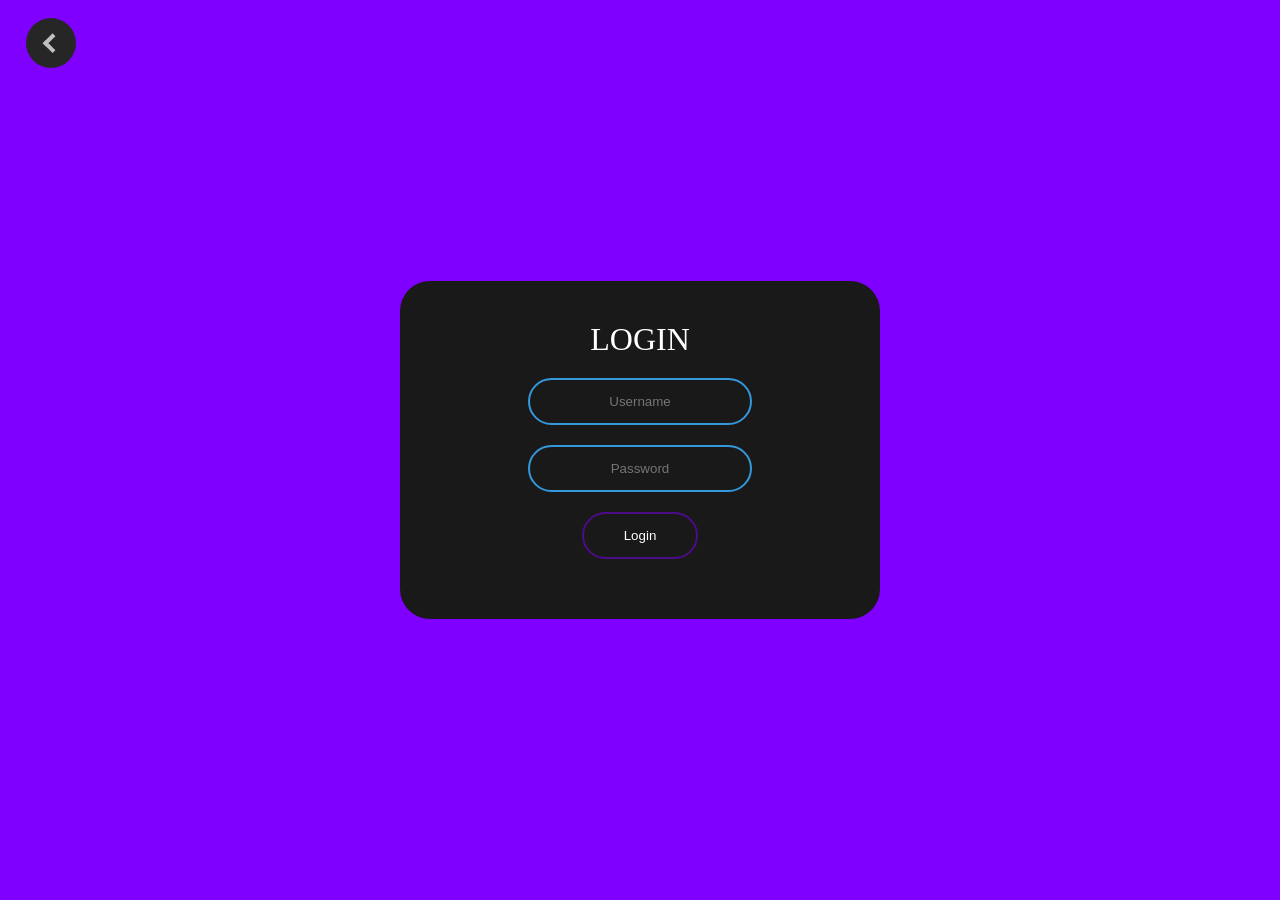
<file: html/login.html>
<!DOCTYPE html>
<html lang="pt-br">
 <head>
   <meta charset="UTF-8">
   <meta name="lucas" content="width=device-width, initial-scale=1.0">
  <link rel="stylesheet" href=../css/stylelogin.css>
  <script type="text/javascript" src="../js/login.js"> </script>

 </head>

 <title>e isso</title>
<body>
 <div class="box">
  <h1>Login</h1>
  <input type="text" name="" placeholder="Username" id="Username">
  <input type="password" name="" placeholder="Password" id="Password">
  <button id = "login" onclick="preencherObjeto()" >Login</button>
 </div>
 <ul>
  <li class="back"><a href="index.html"><span></span></li></a>
  
 </ul>
</body>
</file>
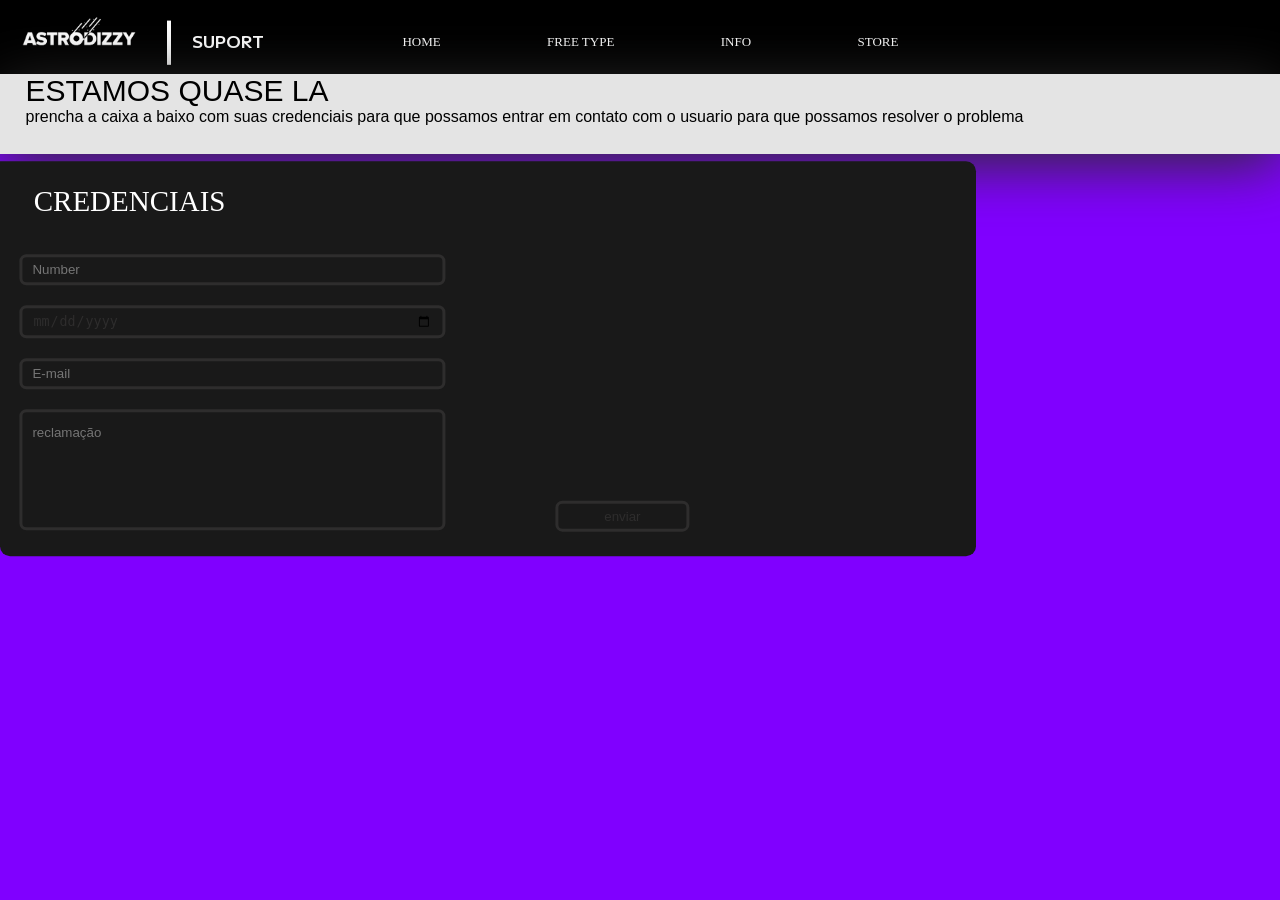
<file: html/sup.html>
<!DOCTYPE html>
<html lang="pt-br">
 <head>
   <meta charset="UTF-8">
   <meta http-equiv="X-UA-Compatible" content="IE=edge">
   <meta name="lucas" content="width=device-width, initial-scale=1.0">
  <link rel="stylesheet" href=../css/stylesup.css>
  <script type="text/javascript" src="../js/sup.js"> </script>
    <style>
        @import url('https://fonts.googleapis.com/css2?family=M+PLUS+2:wght@100&family=Raleway:ital,wght@0,100;1,100&display=swap');
    </style>
  
  
 </head>

 <title>e isso</title>
 

 <header>
    <div class="faxa">
        <h2>suport</h2>
        <li class="sep"><span></span></li>
        <img src="imagens/logo.png" class="logo" height="100">
        <li class="btn btn1"><a href="index.html">home</li></a>
        <li class="btn btn2"><a href="beatfree.html">free type</li></a>
        <li class="btn btn3"><a href="sobre.html">INFO</li></a>
        <li class="btn btn4"><a href="store.html">store</li></a>
        
    </div>
</heder>

<body>
    <h3>estamos quase la</h3>
    <div class=fundo><h3>estamos quase la</h3>
        <p>prencha a caixa a baixo com suas credenciais para que possamos entrar em contato com o usuario para que possamos resolver o problema</p>
    </div>
    <div class=box>
        <h1>credenciais</h1>
        <input type="tel" name="" placeholder="Number" id="numero">
        <input type="date" name="" placeholder="aniversario" id="aniversario">
        <input type="email" name="" placeholder="E-mail" id="Email">
        <input type="text" name="" placeholder="reclamação" id="reclamacao">
        <button id = "enviar" onclick="preencherObjeto()">enviar</button>
    </div>
</body>
</file>
